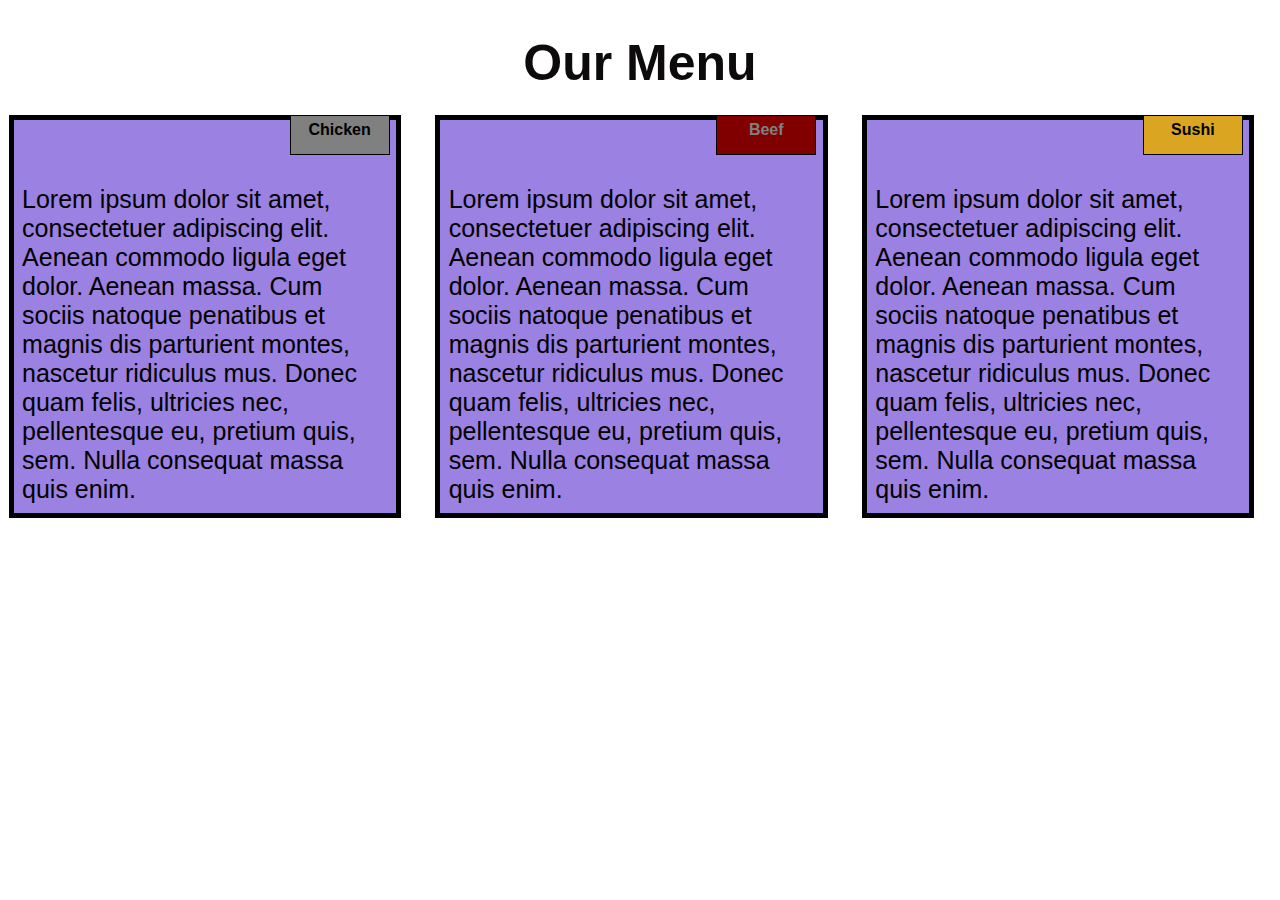
<file: modul2-solution/index.html>
<!DOCTYPE html>
<html>
<head>

    <meta charset="utf-8">
    <meta name="viewport" content="width=device-width, initial-scale=1">
    <link rel="stylesheet" type="text/css" href="style.css">
    <title>Module-2</title>
</head>
<body>
<h1>Our Menu</h1>


  <section class="col-lg-4 col-md-6 col-sm-12">
  	<div class="box">
  		<p class="content-name name1">Chicken</p>
  		<p class="content">Lorem ipsum dolor sit amet, consectetuer adipiscing elit. Aenean commodo ligula eget dolor. Aenean massa. Cum sociis natoque penatibus et magnis dis parturient montes, nascetur ridiculus mus. Donec quam felis, ultricies nec, pellentesque eu, pretium quis, sem. Nulla consequat massa quis enim.</p>
  	</div>
  </section>

  <section class="col-lg-4 col-md-6 col-sm-12">
  	<div class="box">
   		<p class="content-name name2">Beef</p>
   		<p class="content">Lorem ipsum dolor sit amet, consectetuer adipiscing elit. Aenean commodo ligula eget dolor. Aenean massa. Cum sociis natoque penatibus et magnis dis parturient montes, nascetur ridiculus mus. Donec quam felis, ultricies nec, pellentesque eu, pretium quis, sem. Nulla consequat massa quis enim.</p>
  	</div>
  </section>

  <section class="col-lg-4 col-md-12 col-sm-12">
  	<div class="box">
  		<p class="content-name name3">Sushi</p>
  		<p class="content">Lorem ipsum dolor sit amet, consectetuer adipiscing elit. Aenean commodo ligula eget dolor. Aenean massa. Cum sociis natoque penatibus et magnis dis parturient montes, nascetur ridiculus mus. Donec quam felis, ultricies nec, pellentesque eu, pretium quis, sem. Nulla consequat massa quis enim.</p>
  	</div>	
  </section>

</body>
</html>
</file>
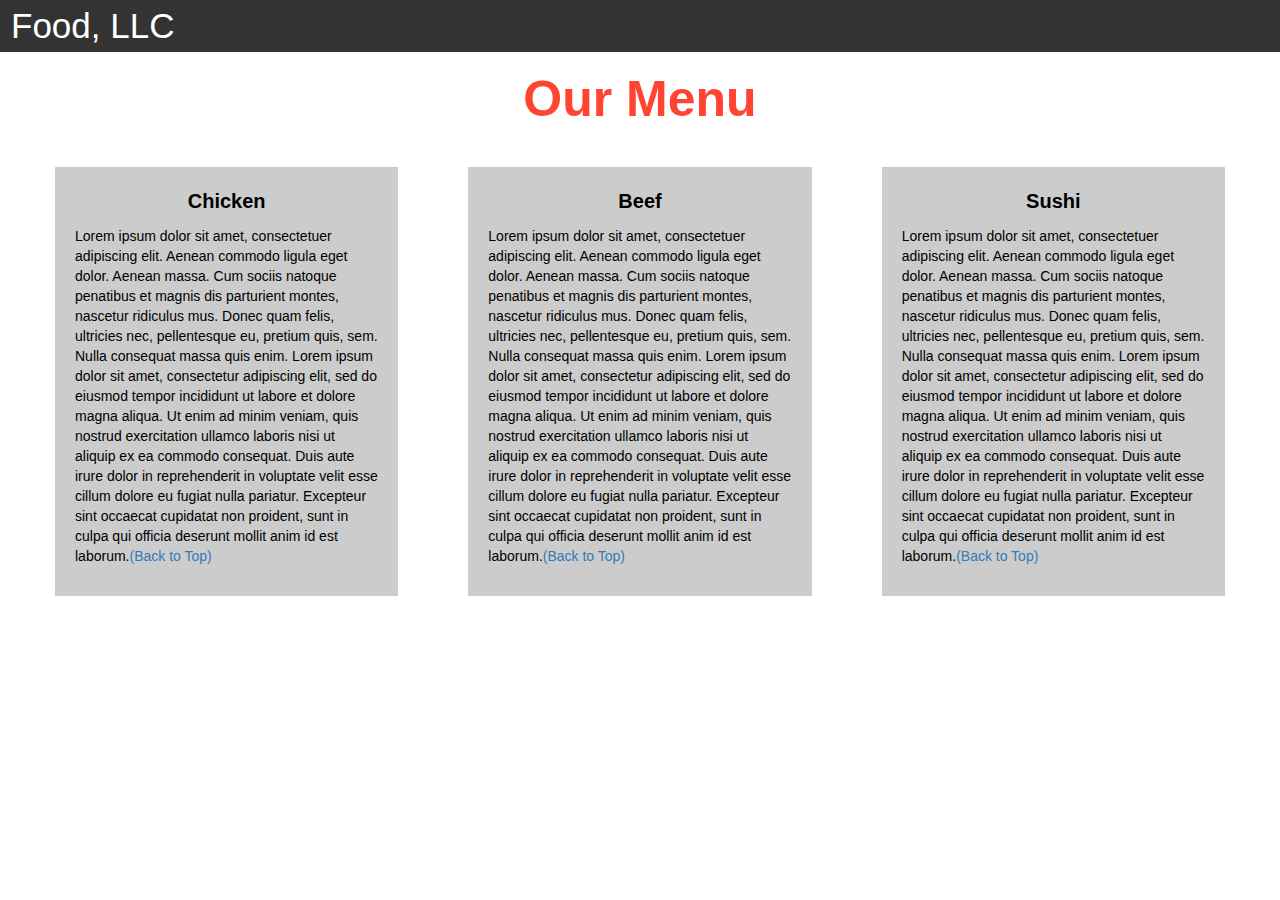
<file: Modul3-solution/index.html>
<!DOCTYPE html>
<html>
<head>

<title>Module 3</title>

  <meta name="viewport" content="width=device-width, initial-scale=1">
  <link rel="stylesheet" href="https://maxcdn.bootstrapcdn.com/bootstrap/3.3.7/css/bootstrap.min.css">
  <script src="https://ajax.googleapis.com/ajax/libs/jquery/3.3.1/jquery.min.js"></script>
  <script src="https://maxcdn.bootstrapcdn.com/bootstrap/3.3.7/js/bootstrap.min.js"></script>

</head>

<meta name="viewport" content="width=device-width, initial-scale=1">
<link rel="stylesheet" type="text/css" href="style.css">



<body>


<nav class="navbar" id="top">
  <div class="container-fluid">

    <div class="navbar-header">
      <button type="button" class="navbar-toggle" data-toggle="collapse" data-target="#myNavbar">
        <span class="icon-bar"></span>
        <span class="icon-bar"></span>
        <span class="icon-bar"></span> 
      </button>
      <a class="navbar-brand" href="#">Food, LLC</a>
    </div>

    <div class="collapse" id="myNavbar">
      <ul class="nav navbar-nav visible-xs">
        <li><a class="menu-item" href="#">Chicken</a></li>
        <li><a class="menu-item" href="#">Beef</a></li> 
        <li><a class="menu-item" href="#">Sushi</a></li> 
      </ul>
    </div>

  </div>
</nav>

<h1 class="main-title">Our Menu</h1>



<div class="row">

  <div class="col-lg-4 col-md-6 col-sm-12">
    <div class="content-box">
      <p class="item-name">Chicken</p>
      <p>Lorem ipsum dolor sit amet, consectetuer adipiscing elit. Aenean commodo ligula eget dolor. Aenean massa. Cum sociis natoque penatibus et magnis dis parturient montes, nascetur ridiculus mus. Donec quam felis, ultricies nec, pellentesque eu, pretium quis, sem. Nulla consequat massa quis enim. Lorem ipsum dolor sit amet, consectetur adipiscing elit, sed do eiusmod tempor incididunt ut labore et dolore magna aliqua. Ut enim ad minim veniam, quis nostrud exercitation ullamco laboris nisi ut aliquip ex ea commodo consequat. Duis aute irure dolor in reprehenderit in voluptate velit esse cillum dolore eu fugiat nulla pariatur. Excepteur sint occaecat cupidatat non proident, sunt in culpa qui officia deserunt mollit anim id est laborum.<a href="#top">(Back to Top)</a></p>
    </div>
  </div>

  <div class="col-lg-4 col-md-6 col-sm-12">
    <div class="content-box">
      <p class="item-name">Beef</p>
      <p>Lorem ipsum dolor sit amet, consectetuer adipiscing elit. Aenean commodo ligula eget dolor. Aenean massa. Cum sociis natoque penatibus et magnis dis parturient montes, nascetur ridiculus mus. Donec quam felis, ultricies nec, pellentesque eu, pretium quis, sem. Nulla consequat massa quis enim. Lorem ipsum dolor sit amet, consectetur adipiscing elit, sed do eiusmod tempor incididunt ut labore et dolore magna aliqua. Ut enim ad minim veniam, quis nostrud exercitation ullamco laboris nisi ut aliquip ex ea commodo consequat. Duis aute irure dolor in reprehenderit in voluptate velit esse cillum dolore eu fugiat nulla pariatur. Excepteur sint occaecat cupidatat non proident, sunt in culpa qui officia deserunt mollit anim id est laborum.<a href="#top">(Back to Top)</a></p>
    </div>
  </div>


  <div class="col-lg-4 col-md-12 col-sm-12">
    <div class="content-box">
      <p class="item-name">Sushi</p>
      <p>Lorem ipsum dolor sit amet, consectetuer adipiscing elit. Aenean commodo ligula eget dolor. Aenean massa. Cum sociis natoque penatibus et magnis dis parturient montes, nascetur ridiculus mus. Donec quam felis, ultricies nec, pellentesque eu, pretium quis, sem. Nulla consequat massa quis enim. Lorem ipsum dolor sit amet, consectetur adipiscing elit, sed do eiusmod tempor incididunt ut labore et dolore magna aliqua. Ut enim ad minim veniam, quis nostrud exercitation ullamco laboris nisi ut aliquip ex ea commodo consequat. Duis aute irure dolor in reprehenderit in voluptate velit esse cillum dolore eu fugiat nulla pariatur. Excepteur sint occaecat cupidatat non proident, sunt in culpa qui officia deserunt mollit anim id est laborum.<a href="#top">(Back to Top)</a></p>
    </div>
  </div>

</div>


</body>
</html>
</file>
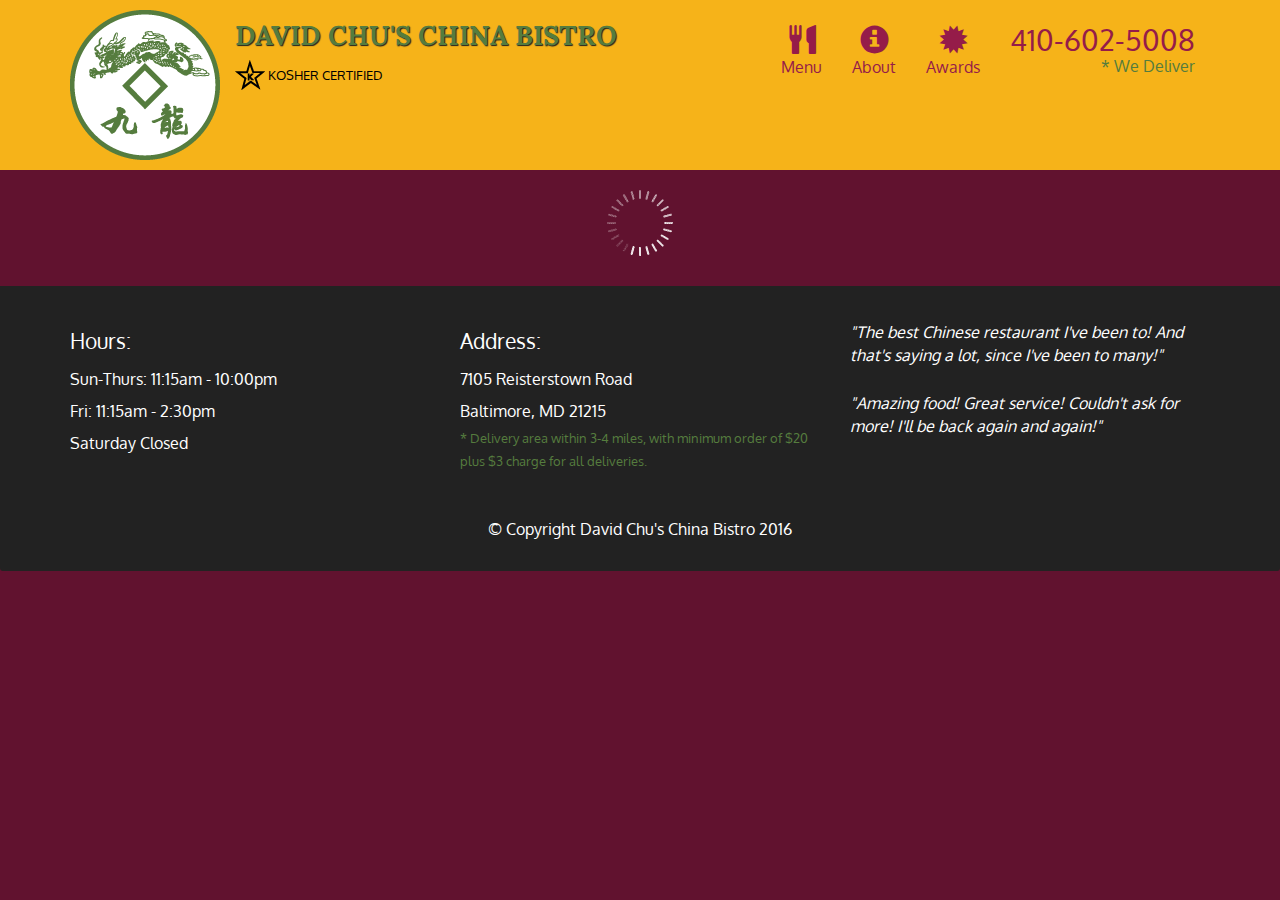
<file: modul5-solution/index.html>
<!doctype html>
<html lang="en">
  <head>
    <meta charset="utf-8">
    <meta http-equiv="X-UA-Compatible" content="IE=edge">
    <meta name="viewport" content="width=device-width, initial-scale=1">
    <title>David Chu's China Bistro</title>
    <link rel="stylesheet" href="css/bootstrap.min.css">
    <link rel="stylesheet" href="css/styles.css">
    <link href='https://fonts.googleapis.com/css?family=Oxygen:400,300,700' rel='stylesheet' type='text/css'>
    <link href='https://fonts.googleapis.com/css?family=Lora' rel='stylesheet' type='text/css'>
  </head>
<body>
  <header>
    <nav id="header-nav" class="navbar navbar-default">
      <div class="container">
        <div class="navbar-header">
          <a href="index.html" class="pull-left visible-md visible-lg">
            <div id="logo-img" alt="Logo image"></div>
          </a>

          <div class="navbar-brand">
            <a href="index.html"><h1>David Chu's China Bistro</h1></a>
            <p>
              <img src="images/star-k-logo.png" alt="Kosher certification">
              <span>Kosher Certified</span>
            </p>
          </div>

          <button id="navbarToggle" type="button" class="navbar-toggle collapsed" data-toggle="collapse" data-target="#collapsable-nav" aria-expanded="false">
            <span class="sr-only">Toggle navigation</span>
            <span class="icon-bar"></span>
            <span class="icon-bar"></span>
            <span class="icon-bar"></span>
          </button>
        </div>
        
        <div id="collapsable-nav" class="collapse navbar-collapse">
           <ul id="nav-list" class="nav navbar-nav navbar-right">
            <li id="navHomeButton" class="visible-xs active">
              <a href="index.html">
                <span class="glyphicon glyphicon-home"></span> Home</a>
            </li>
            <li id="navMenuButton">
              <a href="#" onclick="$dc.loadMenuCategories();">
                <span class="glyphicon glyphicon-cutlery"></span><br class="hidden-xs"> Menu</a>
            </li>
            <li>
              <a href="#">
                <span class="glyphicon glyphicon-info-sign"></span><br class="hidden-xs"> About</a>
            </li>
            <li>
              <a href="#">
                <span class="glyphicon glyphicon-certificate"></span><br class="hidden-xs"> Awards</a>
            </li>
            <li id="phone" class="hidden-xs">
              <a href="tel:410-602-5008">
                <span>410-602-5008</span></a><div>* We Deliver</div>
            </li>
          </ul><!-- #nav-list -->
        </div><!-- .collapse .navbar-collapse -->
      </div><!-- .container -->
    </nav><!-- #header-nav -->
  </header>

  <div id="call-btn" class="visible-xs">
    <a class="btn" href="tel:410-602-5008">
    <span class="glyphicon glyphicon-earphone"></span>
    410-602-5008
    </a>
  </div>
  <div id="xs-deliver" class="text-center visible-xs">* We Deliver</div>

  <div id="main-content" class="container"></div>

  <footer class="panel-footer">
    <div class="container">
      <div class="row">
        <section id="hours" class="col-sm-4">
          <span>Hours:</span><br>
          Sun-Thurs: 11:15am - 10:00pm<br>
          Fri: 11:15am - 2:30pm<br>
          Saturday Closed
          <hr class="visible-xs">
        </section>
        <section id="address" class="col-sm-4">
          <span>Address:</span><br>
          7105 Reisterstown Road<br>
          Baltimore, MD 21215
          <p>* Delivery area within 3-4 miles, with minimum order of $20 plus $3 charge for all deliveries.</p>
          <hr class="visible-xs">
        </section>
        <section id="testimonials" class="col-sm-4">
          <p>"The best Chinese restaurant I've been to! And that's saying a lot, since I've been to many!"</p>
          <p>"Amazing food! Great service! Couldn't ask for more! I'll be back again and again!"</p>
        </section>
      </div>
      <div class="text-center">&copy; Copyright David Chu's China Bistro 2016</div>
    </div>
  </footer>

  <!-- jQuery (Bootstrap JS plugins depend on it) -->
  <script src="js/jquery-2.1.4.min.js"></script>
  <script src="js/bootstrap.min.js"></script>
  <script src="js/ajax-utils.js"></script>
  <script src="js/script.js"></script>
</body>
</html>
</file>
<file: modul2-solution/style.css>
* {
    box-sizing: border-box;
  }
  
  body{
      margin: 0;
      padding: 0;
      font-family: "Comic Sans MS", cursive, sans-serif;
  }
  
  .row{
    margin-top: 5%;
    margin-bottom: 5%;
  }
  
  h1 {
    margin-bottom: 15px;
    text-align: center;
    color:rgb(12, 10, 10);
    font-size: 50px;
  }
  
  
  .box{
    width: 100%;
    overflow: none;
  }
  
  .container
  {
    position: relative;
    top: 60px;
    margin: 15px;
  }
  
  .content-name{
    overflow: none;
    text-align: center;
    border: 1px solid black;
    width: 100px;
    height: 40px;
    padding: 5px;
    float: right;
    margin-right: 37px;
    margin-top: 0px;
    font-weight: bold;
    
  }
  
  .content{
    border: 5px solid black;
    width: 92%;
    height: auto;
    margin: 2%;
    color: black;

    font-size: 25px;
    padding: 2%;
    padding-top: 65px;
    background-color:  rgb(155, 129, 226);
  }
  
  .name1{
    background-color:gray;
  }
  
  .name2{
    color:grey;
    background-color:maroon;
  }
  .name3{
    background-color:goldenrod;
  }
  
  
  @media (min-width: 992px) {
    .col-lg-4 {
        float: left;
      width: 33.33%;
    }
  }

  @media (min-width: 768px) and (max-width: 991px) {
    .col-md-6,.col-md-12 {
      float: left;
    }
    .col-md-6 {
      width: 50%;
    }
    .col-md-12 {
      margin-left: -10px;
      width: 100%;
    }
    .name3{
      margin-right: 65px;
      width: 100px;
    }
  }
  
  @media (min-width: 0px) and (max-width: 767px) {
    .col-sm-12 {
        float: left;
        width: 100%;
    }
    .content-name{
      margin-right: 30px;
    }
  }
</file>
<file: Modul3-solution/style.css>
.container-fluid{
	margin: 0;
	padding: 0;
}

.navbar{
	border-radius: 0px;
	background-color: rgba(0,0,0,0.8);
}

.navbar-brand{
  font-size: 35px;
  color: white;
  padding-left: 25px;
}

.navbar-brand:hover{
	color: white;
}

.nav{
	margin: 0;
	padding: 0;
}

.navbar-nav{
  font-size: 25px;
  text-align: center;
  margin: 0;
  padding: 0;
}

.navbar-toggle{
	border: 2px solid white;
	margin-right: 25px;
}

.icon-bar{
	background-color: white;
}


.main-title{
  margin-bottom: 15px;
  text-align: center;
  color: #ff4532;
  font-size: 50px;
  font-family: "Comic Sans MS", cursive, sans-serif;
  font-weight: bold;
}

li{
	box-sizing: border-box;
	width: 100%;
}

.menu-item{
	padding: 0;
	margin: 0;
	width: 100%;
	background-color: white;
	border-bottom: 1px solid black;
	color: black;
	display: block;
}

.menu-item:hover{
	background-color: rgba(0,0,0,0.9);
	color: rgba(0,0,0,0.4);
}



.row{
	margin: 20px;
}

.content-box{
	margin: 20px;
	width: auto;
	height: auto;
	color: black;
	background-color: rgba(0,0,0,0.2);
	font-family: "Comic Sans MS", cursive, sans-serif;
	padding: 20px;
}

.item-name{
	text-align: center;
	font-size: 20px;
	font-weight: bold;
}

#top{

}
</file>
<file: modul5-solution/css/styles.css>
body {
  font-size: 16px;
  color: #fff;
  background-color: #61122f;
  font-family: 'Oxygen', sans-serif;
}

/** HEADER **/
#header-nav {
  background-color: #f6b319;
  border-radius: 0;
  border: 0;
}

#logo-img {
  background: url('../images/restaurant-logo_large.png') no-repeat;
  width: 150px;
  height: 150px;
  margin: 10px 15px 10px 0;
}

.navbar-brand {
  padding-top: 25px;
}
.navbar-brand h1 { /* Restaurant name */
  font-family: 'Lora', serif;
  color: #557c3e;
  font-size: 1.5em;
  text-transform: uppercase;
  font-weight: bold;
  text-shadow: 1px 1px 1px #222;
  margin-top: 0;
  margin-bottom: 0;
  line-height: .75;
}
.navbar-brand a:hover, .navbar-brand a:focus {
  text-decoration: none;
}
.navbar-brand p { /* Kosher cert */
  color: #000;
  text-transform: uppercase;
  font-size: .7em;
  margin-top: 15px;
}
.navbar-brand p span { /* Star-K */
  vertical-align: middle;
}

#nav-list {
  margin-top: 10px;
}
#nav-list a {
  color: #951C49;
  text-align: center;
}
#nav-list a:hover {
  background: #E7E7E7;
}
#nav-list a span {
  font-size: 1.8em;
}

#phone {
  margin-top: 5px;
}
#phone a { /* Phone number */
  text-align: right;
  padding-bottom: 0;
}
#phone div { /* We Deliver */
  color: #557c3e;
  text-align: right;
  padding-right: 15px;
}

.navbar-header button.navbar-toggle, .navbar-header .icon-bar {
  border: 1px solid #61122f;
}
.navbar-header button.navbar-toggle {
  clear: both;
  margin-top: -30px;
}
/* END HEADER */

/* FOOTER */
.panel-footer {
  margin-top: 30px;
  padding-top: 35px;
  padding-bottom: 30px;
  background-color: #222;
  border-top: 0;
}
.panel-footer div.row {
  margin-bottom: 35px;
}
#hours, #address {
  line-height: 2;
}
#hours > span, #address > span {
  font-size: 1.3em;
}
#address p {
  color: #557c3e;
  font-size: .8em;
  line-height: 1.8;
}
#testimonials {
  font-style: italic;
}
#testimonials p:nth-child(2) {
  margin-top: 25px;
}
/* END FOOTER */



/* HOME PAGE */
.container .jumbotron {
  box-shadow: 0 0 50px #3F0C1F;
  border: 2px solid #3F0C1F;
}

#menu-tile, #specials-tile, #map-tile {
  height: 250px;
  width: 100%;
  margin-bottom: 15px;
  position: relative;
  border: 2px solid #3F0C1F;
  overflow: hidden;
}
#menu-tile:hover, #specials-tile:hover, #map-tile:hover {
  box-shadow: 0 1px 5px 1px #cccccc;
}
#menu-tile {
  background: url('../images/menu-tile.jpg') no-repeat;
  background-position: center;
}
#specials-tile {
  background: url('../images/specials-tile.jpg') no-repeat;
  background-position: center;
}
#menu-tile span, #specials-tile span, #map-tile span {
  position: absolute;
  bottom: 0;
  right: 0;
  width: 100%;
  text-align: center;
  font-size: 1.6em;
  text-transform: uppercase;
  background-color: #000;
  color: #fff;
  opacity: .8;
}
/* END HOME PAGE */

/* MENU CATEGORIES PAGE */
.category-tile { 
  position: relative;
  border: 2px solid #3F0C1F;
  overflow: hidden;
  width: 200px;
  height: 200px;
  margin: 0 auto 15px;
}
.category-tile span {
  position: absolute;
  bottom: 0;
  right: 0;
  width: 100%;
  text-align: center;
  font-size: 1.2em;
  text-transform: uppercase;
  background-color: #000;
  color: #fff;
  opacity: .8;
}
.category-tile:hover {
  box-shadow: 0 1px 5px 1px #cccccc;
}

#menu-categories-title + div {
  margin-bottom: 50px;
}
/* END MENU CATEGORIES PAGE */

/* SINGLE CATEGORY PAGE */
.menu-item-tile {
  margin-bottom: 25px;
}
.menu-item-tile hr {
  width: 80%;
}
.menu-item-tile .menu-item-price {
  font-size: 1.1em;
  text-align: right;
  margin-top: -15px;
  margin-right: -15px;
}
.menu-item-tile .menu-item-price span {
  font-size: .6em;
}
.menu-item-photo {
  position: relative;
  border: 2px solid #3F0C1F; 
  overflow: hidden;
  padding: 0;
  margin-right: -15px;
  margin-left: auto;
  margin-bottom: 20px;
  max-width: 250px;
}
.menu-item-photo div {
  position: absolute;
  bottom: 0;
  right: 0;
  width: 80px;
  background-color: #557c3e;
  text-align: center;
}
.menu-item-description {
  padding-right: 30px;
}
h3.menu-item-title {
  margin: 0 0 10px;
}
.menu-item-details {
  font-size: .9em;
  font-style: italic;
}
/* END SINGLE CATEGORY PAGE */


/********** Large devices only **********/
@media (min-width: 1200px) {
  .container .jumbotron {
    background: url('../images/jumbotron_1200.jpg') no-repeat;
    height: 675px;
  }
}

/********** Medium devices only **********/
@media (min-width: 992px) and (max-width: 1199px) {
  /* Header */
  #logo-img {
    background: url('../images/restaurant-logo_medium.png') no-repeat;
    width: 100px;
    height: 100px;
    margin: 5px 5px 5px 0;
  }
  /* End Header */

  /* Home Page */
  .container .jumbotron {
    background: url('../images/jumbotron_992.jpg') no-repeat;
    height: 558px;
  }
  /* End Home Page */
}

/********** Small devices only **********/
@media (min-width: 768px) and (max-width: 991px) {
  /* Home Page */
  .container .jumbotron {
    background: url('../images/jumbotron_768.jpg') no-repeat;
    height: 432px;
  }
  /* End Home Page */
}

/********** Extra small devices only **********/
@media (max-width: 767px) {
  /* Header */
  .navbar-brand {
    padding-top: 10px;
    height: 80px;
  }
  .navbar-brand h1 { /* Restaurant name */
    padding-top: 10px;
    font-size: 5vw; /* 1vw = 1% of viewport width */
  }
  .navbar-brand p { /* Kosher cert */
    font-size: .6em;
    margin-top: 12px;
  }
  .navbar-brand p img { /* Star-K */
    height: 20px;
  }

  #collapsable-nav a { /* Collapsed nav menu text */
    font-size: 1.2em;
  }
  #collapsable-nav a span { /* Collapsed nav menu glyph */
    font-size: 1em;
    margin-right: 5px;
  }

  #call-btn > a {
    font-size: 1.5em;
    display: block;
    margin: 0 20px;
    padding: 10px;
    border: 2px solid #fff;
    background-color: #f6b319;
    color: #951c49;
  }
  #xs-deliver {
    margin-top: 5px;
    font-size: .7em;
    letter-spacing: .1em;
    text-transform: uppercase;
  }
  /* End Header */

  /* Footer */
  .panel-footer section {
    margin-bottom: 30px;
    text-align: center;
  }
  .panel-footer section:nth-child(3) {
    margin-bottom: 0; /* margin already exists on the whole row */
  }
  .panel-footer section hr {
    width: 50%;
  }
  /* End Footer */

  /* Home Page */
  .container .jumbotron {
    margin-top: 30px;
    padding: 0;
  }
  #menu-tile, #specials-tile {
    width: 360px;
    margin: 0 auto 15px;
  }

  .menu-item-photo {
    margin-right: auto;
  }
  .menu-item-tile .menu-item-price {
    text-align: center;
  }
  .menu-item-description {
    text-align: center;;
  }
}


/********** Super extra small devices Only :-) (e.g., iPhone 4) **********/
@media (max-width: 479px) {
  /* Header */
  .navbar-brand h1 { /* Restaurant name */
    padding-top: 5px;
    font-size: 6vw;
  }
  /* End Header */
  
  /* Home page */
  #menu-tile, #specials-tile {
    width: 280px;
    margin: 0 auto 15px;
  }

  .col-xxs-12 {
    position: relative;
    min-height: 1px;
    padding-right: 15px;
    padding-left: 15px;
    float: left;
    width: 100%;
  }
}
</file>
